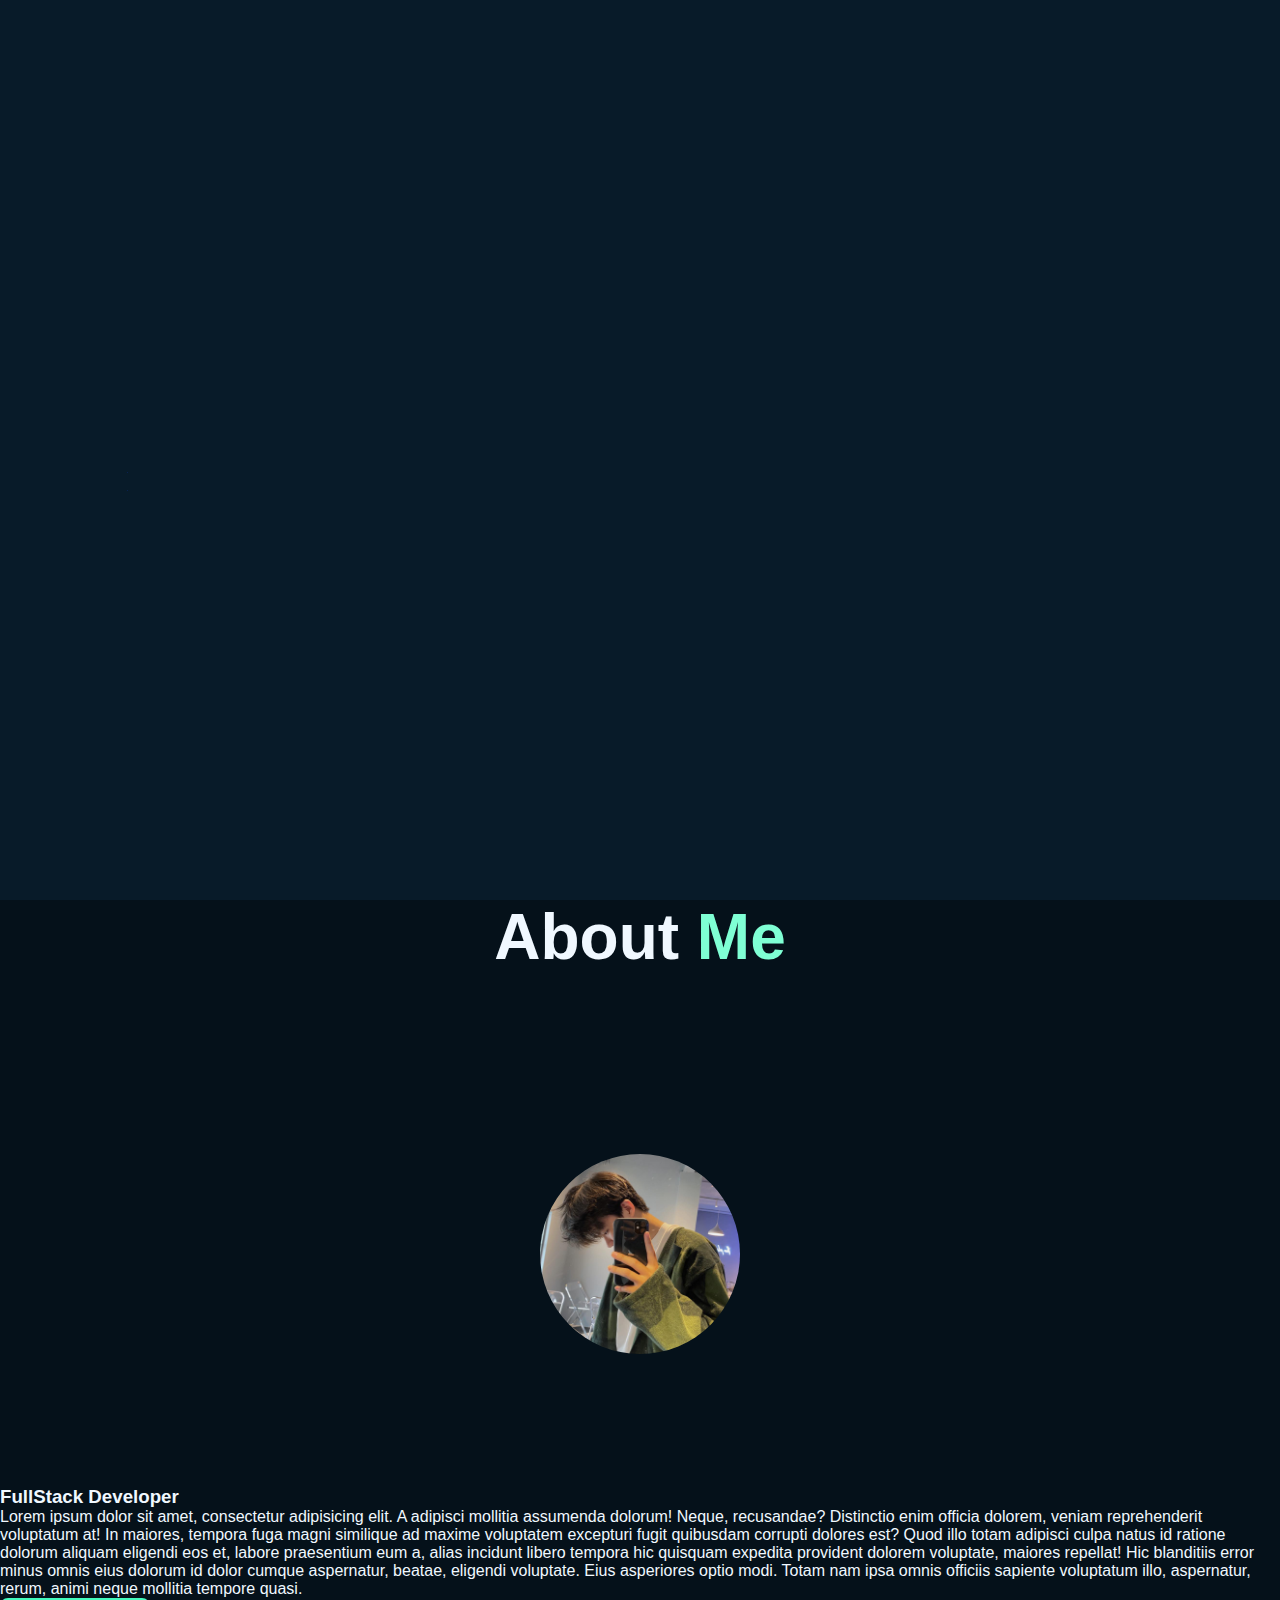
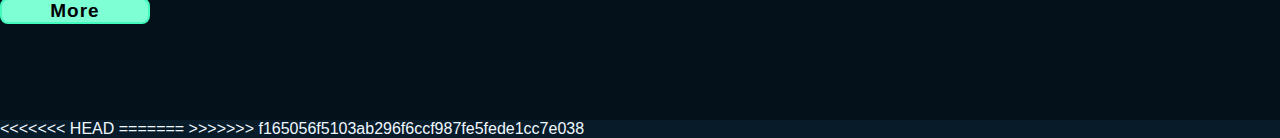
<file: index.html>
<!DOCTYPE html>
<html lang="en">
<head>
    <meta charset="UTF-8">
    <meta name="viewport" content="width=device-width, initial-scale=1.0">
    <title>Document</title>
    <link rel="stylesheet" href="style.css">
    <link href='https://unpkg.com/boxicons@2.1.4/css/boxicons.min.css' rel='stylesheet'>
    <meta http-equiv="refresh" content="number">
</head>
<body>

    <!-- khung sườn top -->
    <header class="header"> 
    <a href="#" class="logo">VINH LẬP TRÌNH</a>
    <nav class="navbar">
        <a href="#" class="active">Home</a>
        <a href="#">About</a>
        <a href="#">Services</a>
        <a href="#">Contact</a>
    </nav>
    </header>



    <!-- khung sườn giữa -->
    <section class="home">
        <div class="home-content">
            <h1>Chào, Mình Là Vinh  </h1>
            <h3>Là một lập trình viên FullStack</h3>
            <p>Lorem ipsum dolor, sit amet consectetur adipisicing elit. Obcaecati delectus temporibus iure porro. Iure veniam est nisi aspernatur, atque adipisci esse, quasi tempore ipsa cumque dolor at, maiores suscipit culpa?</p>
            <div class="btn-box">
                <a href="#">Hire Me</a>
                <a href="#">Report !</a>
            </div>
        </div>

        

       <!-- quản lí icon -->
       <div class="home-sci">
        <a href="#"><i class='bx bxl-facebook'></i></a>
        <a href="#"><i class='bx bxl-instagram' ></i></a>
        <a href="#"><i class='bx bxl-telegram' ></i></a>
        <a href="#"><i class='bx bxl-discord' ></i></a>
    </div>
    <span class="home-imgHover"></span>
    </section>


    <!-- khung sườn trang tiếp theo -->
    <section class="about" id="about">
        <h2 class="heading">About <span>Me</span></h2>
        <div class="about-img">
            <img src="vinhlaptrinh.jpg" alt="">
            <span class="circle-spin"></span>
        </div>

        <div class="about-content">
            <h3>FullStack Developer</h3>
            <p>Lorem ipsum dolor sit amet, consectetur adipisicing elit. A adipisci mollitia assumenda dolorum! Neque, recusandae? Distinctio enim officia dolorem, veniam reprehenderit voluptatum at! In maiores, tempora fuga magni similique ad maxime voluptatem excepturi fugit quibusdam corrupti dolores est? Quod illo totam adipisci culpa natus id ratione dolorum aliquam eligendi eos et, labore praesentium eum a, alias incidunt libero tempora hic quisquam expedita provident dolorem voluptate, maiores repellat! Hic blanditiis error minus omnis eius dolorum id dolor cumque aspernatur, beatae, eligendi voluptate. Eius asperiores optio modi. Totam nam ipsa omnis officiis sapiente voluptatum illo, aspernatur, rerum, animi neque mollitia tempore quasi.</p>
            <div class="btn-box btns">
                <a href="#" class="btn"> More </a>
            </div>    
        
        </div>
    </section>




</body>
<<<<<<< HEAD
</html>
=======
</html>
>>>>>>> f165056f5103ab296f6ccf987fe5fede1cc7e038
</file>
<file: style.css>
*{
    scroll-behavior: smooth;
    margin: 0;
    padding: 0;
    box-sizing: border-box;
    font-family:'Franklin Gothic Medium', 'Arial Narrow', Arial, sans-serif;
}



body{
    background: #081b29;
    color: aliceblue;
}




.header
{
    position: fixed;
    top: 0;
    left: 0;
    width: 100%;
    padding: 20px 10%;
    background: transparent;
    display: flex;
    justify-content: space-between;
    align-items: center;
    z-index: 100;
}


/* chỉnh sửa vinhlaptrinh */
.logo
{
    font-size: 32px;
    color: aliceblue;
    text-decoration: none;
    font-weight: 600 ;
    transition: .3s;
}
/* chỉnh sửa màu khi click */
.logo:hover{
    color: rgb(47, 240, 175);
}

/* effect start cho dòng top trên */
.logo::before
{
    content: '';
    position: absolute;
    top:0;
    right: 0;
    width: 100%;
    height: 100%;
    background:#081b29;
    animation: showRight 2s ease forwards ;
    animation-delay: 0s;
}

/* KEYFRAMES ANIMATION O TREN */
@keyframes showRight
{
    100%{
        width: 0;
    }
}

/* chỉnh sửa thanh công dụng kế bên */
.navbar a{
    font-size: 18px;
    color: aliceblue;
    text-decoration: none;
    font-weight: 500;
    margin-left: 35px;
    transition: .10s;
    
}
/* chỉnh sửa màu khi click */
.navbar a:hover{
    color:aquamarine;
}


.navbar a.active{
    color:aquamarine;
}


.home
{
    height:100vh;
    background: url('vinhlaptrinh.jpg') ;
    background-size:30%;
    background-position: right;
    background-repeat: no-repeat;
    margin-right: 35px;
    display: flex;
    align-items: center;
    padding: 0 10%;
}




.home-content
{
    max-width: 600px;
}

.home-content h1{
    position: relative;
    font-size: 56px;
    font-weight: 700;
    line-height: 1.5;
}

/* Thêm effect start H1 8s*/
.home-content h1::before
{
    content: '';
    position: absolute;
    top:0;
    right: 0;
    width: 100%;
    height: 100%;
    background:#081b29;
    animation: showRight 2s ease forwards ;
    animation-delay: 1.2s;
}


.home-content h3{
    position: relative;
    font-size: 32px;
    font-weight: 700;
    color:aquamarine;
}

/* Thêm effect start H3 6s*/
.home-content h3::before
{
    content: '';
    position: absolute;
    top:0;
    right: 0;
    width: 100%;
    height: 100%;
    background:#081b29;
    animation: showRight 2s ease forwards ;
    animation-delay: 1.4s;
}
.home-content p {
    position: relative;
    font-size: 16px;
    margin: 20px 0 40px;
}



/* Thêm effect start P 4s*/
.home-content p::before
{
    content: '';
    position: absolute;
    top:0;
    right: 0;
    width: 100%;
    height: 100%;
    background:#081b29;
    animation: showRight 2s ease forwards ;
    animation-delay: 1.6s;
}

.home-content .btn-box{
    position: relative;
    display: flex;
    justify-content: space-between;
    width: 345px;
    height: 50px;
}

/* Thêm effect start BTNBOX */
.home-content .btn-box::before
{
    content: '';
    position: absolute;
    top:0;
    right: 0;
    width: 100%;
    height: 100%;
    background:#081b29;
    animation: showRight 2s ease forwards ;
    animation-delay: 1.8s;
    z-index: 2;
}



.btn-box a{
    position: relative;
    display: inline-flex;
    justify-content: center;
    align-items: center;
    width: 150px;
    height: 100%;
    background: aquamarine ;
    border: 2px solid rgb(68, 251, 190);
    border-radius: 8px;
    font-size: 19px;
    color: black;
    text-decoration: none;
    font-weight: 600;
    letter-spacing: 1px;
    z-index: 1;
    overflow: hidden;
    transition: .5s;
}


.btn-box a:hover{
    color: white;
    border: 2px solid rgb(51, 255, 0);
    font-size: 30px;
}


.btn-box a:nth-child(2):hover
{
    color: white;
    font-size: 30px;
    border: 2px solid rgb(255, 0, 0);

}



.btn-box a::before{
    content: '';
    position: absolute;
    top: 0;
    left: 0;
    width: 0;
    height: 100%;
    background: rgb(0, 0, 0);
    z-index: -1;
    transition: .5s;

}

.btn-box a:hover::before{
width: 100%;
}



/* chỉnh sửa icon bên dưới */
.home-sci
{
    position: absolute;
    bottom:40px;
    width: 220px;
    right: 15vh;
    display:flex;
    justify-content: space-between;
}
/* Thêm effect start icone bên dưới */
.home-sci::before
{
    content: '';
    position: absolute;
    top:0;
    right: 0;
    width: 100%;
    height: 100%;
    background:#081b29;
    animation: showRight 2s ease forwards ;
    animation-delay: 2s;
    z-index: 2;

}

.home-sci a{
    position: relative;
    display: inline-flex;
    justify-content: center;
    align-items: center;
    width: 40px;
    height: 40px;
    background: white;
    border: 5px solid #153b57 ;
    border-radius: 50%;
    font-size: 20px;
    color: black;
    text-decoration: none;
    z-index: 1;
    overflow: hidden;
    transition: .20s;
}

.home-sci a:hover
{
background-color: #081b29;
}

.home-sci a::before
{
    content: '';
    position: absolute;
    top: 0;
    left: 0;
    width: 0;
    height: 100%;
    background:aqua;
    z-index: -1;
    transition: .5s;
    
}

.home-sci a:hover:before
{
    width: 100%;
    
}


.home-imgHover{
    position: absolute;
    top:20%;
    right: 30px;
    width: 450px;
    height: 60%;
    background: transparent;
    transition: 1s;
    
}

.home-imgHover:hover{
    background: #081b29;
    opacity: .8;
}

/* Thêm effect start img ở giữa */
.home-imgHover::after
{
    content: '';
    position: absolute;
    top:0;
    right: 0;
    width: 100%;
    height: 100%;
    background:#081b29;
    animation: showRight 4s ease forwards ;
    animation-delay: 2.6s;
    z-index: 2;

}


.about{
    display:   flex;
    justify-content: center;
    align-items: center;
    flex-direction: column;
    gap: 2rem;
    background:#05111a;
    padding-bottom: 6rem;
}


.heading{
    font-size: 4rem;
    margin-bottom: 3rem;
    text-align: center;
    position: relative;
    /* chỉnh thêm */
}

.heading h2{
    margin-top: 20px;
    margin-bottom: 20px;

    flex-direction: column;
    justify-content: center;
    height: 100vh;
    display: flex;

}

span{
    color: aquamarine;
}
.about-img{
    position: relative;
    width: 25rem;
    height: 25rem;
    border-radius: 50%;
    display: flex;
    justify-content: center;
    align-items: center;
}

.about-img img{
    width: 50%;
    border-radius: 50%;
    /* border: .2rem solid var(red); */
}
</file>
